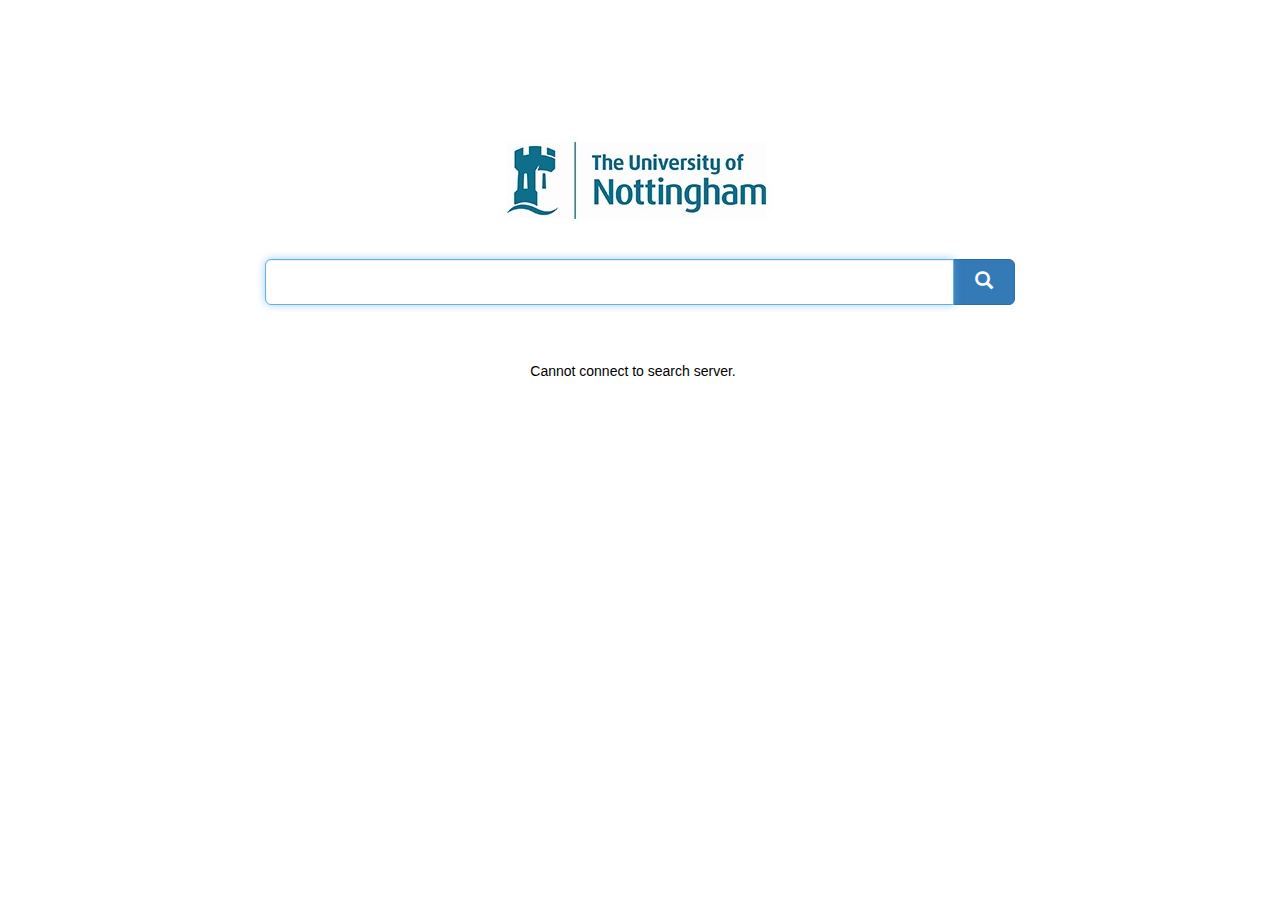
<file: index.html>
<!DOCTYPE html>
<html lang="en">
  <head>
    <meta charset="utf-8" />
    <meta http-equiv="X-UA-Compatible" content="IE=edge" />
    <meta name="viewport" content="width=device-width, initial-scale=1" />
    <meta name="description" content="Searsia search client" />
    <meta name="author" content="Searsia.org" />
    <link id="favicon" rel="icon" type="image/png" href="images/search.png" />
    <link rel="stylesheet" href="css/bootstrap.min.css" />
    <link rel="stylesheet" href="css/searsia.css" />
    <title>Search</title>
  </head>

  <body>

    <div class="container theme-home">

      <div class="row">
        <div class="col-md-2">
        </div>
        <div class="col-md-8">
          <div class="searsia-home">
            <div id="searsia-banner" style="display:none">
            </div>
            <form id="searsia-form" action="search.html">
             <div id="searsia-suggestions" class="input-group input-group-lg">
               <input id="searsia-input" type="text" name="q" class="form-control typeahead" value="" />
                <span class="input-group-btn">
                  <button class="btn btn-primary" type="submit" value="submit">
                    &nbsp;<span class="glyphicon glyphicon-search" aria-hidden="true"></span>&nbsp;
                    <span class="sr-only">Search</span>
                  </button>
                </span>
             </div>
            </form>
            <div class="searsia-bottom-home" id="searsia-alert-bottom">
            </div>
          </div>
        </div>
        <div class="col-md-2">
        </div>
      </div>
   
    </div> <!-- /container -->
    <script src="js/jquery.min.js"></script>
    <script src="js/bootstrap.min.js"></script>
    <script src="js/typeahead.bundle.min.js"></script>
    <script src="js/searsia.js"></script>
    <script> <!--
      $(document).ready(function() {
         placeBanner({ });
         placeIcon({ });
         placeName({ });
         $("#searsia-input").focus();
         connectToServer();
      });
      -->
    </script>

  </body>
</html>
</file>
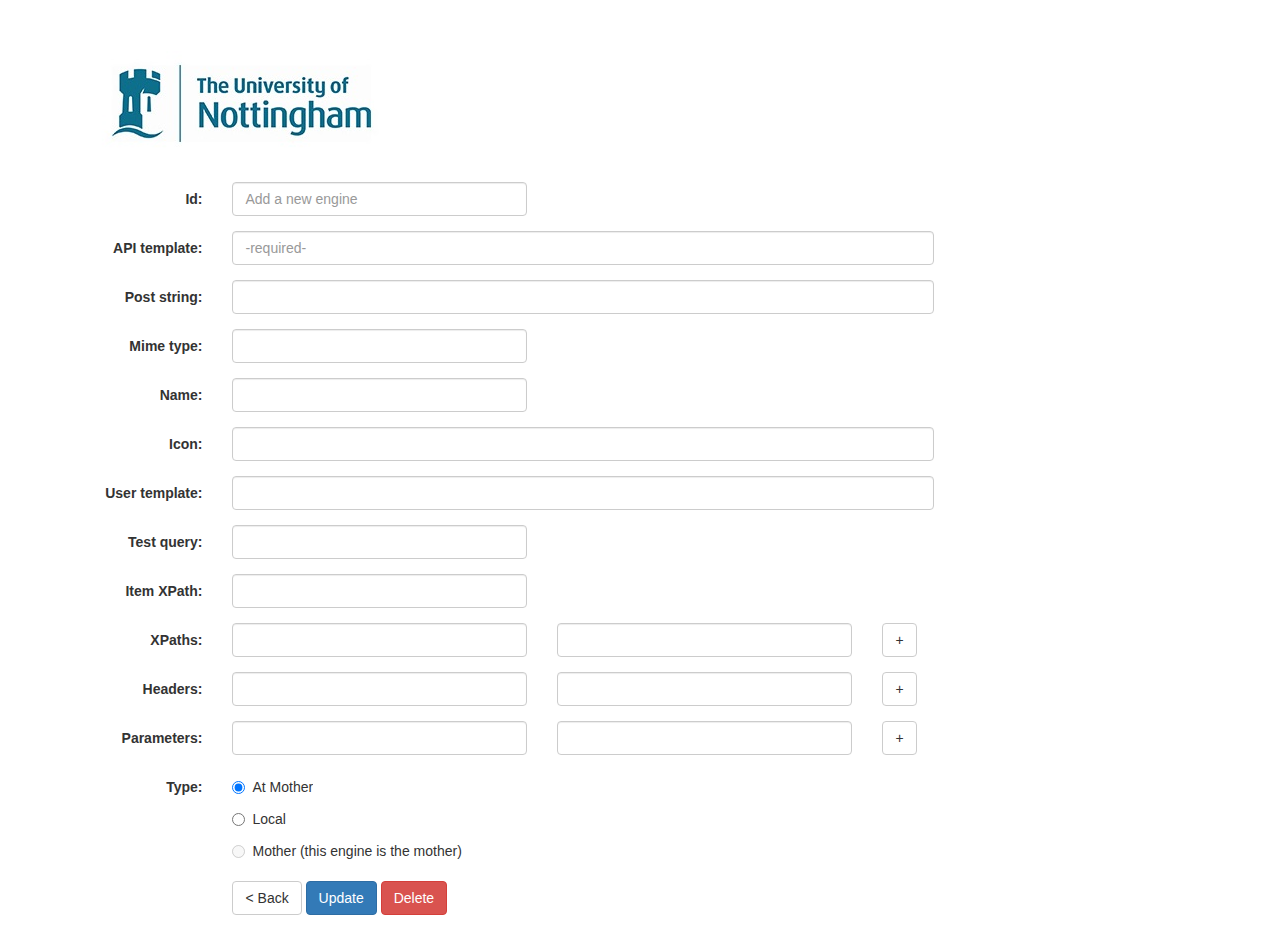
<file: engine.html>
<!DOCTYPE html>
<html lang="en">
  <head>
    <meta charset="utf-8" />
    <meta http-equiv="X-UA-Compatible" content="IE=edge" />
    <meta name="viewport" content="width=device-width, initial-scale=1" />
    <meta name="description" content="Searsia search client" />
    <meta name="author" content="Djoerd Hiemstra" />
    <link id="favicon" rel="icon" type="image/png" href="images/search.png" />

    <title>Engine</title>

    <link href="css/bootstrap.min.css" rel="stylesheet" />
    <link href="css/searsia.css" rel="stylesheet" />

  </head>

  <body>

    <div class="container theme-settings">

      <div class="row">
        <div class="col-md-10">
          <div class="searsia-settings">
            <a href="index.html">
            <div id="searsia-banner" class="searsia-banner" style="display:none">
              <img src="" alt=""/>
            </div>
            </a>
            <div id="searsia-engines">
              <div id="searsia-alert-top"></div>

<form id="searsia-engine-form" class="form-horizontal">
  <div class="form-group">
    <label for="engine-id" class="col-sm-2 control-label">Id:</label>
    <div class="col-sm-4">
      <input type="text" class="form-control" id="engine-id" name="id" placeholder="Add a new engine"/>
    </div>
  </div>
  <div class="form-group">
    <label for="engine-apitemplate" class="col-sm-2 control-label">API template:</label>
    <div class="col-sm-9">
      <input type="text" class="form-control" id="engine-apitemplate" name="apitemplate" placeholder="-required-"/>
    </div>
  </div>
  <div class="form-group">
    <label for="engine-post" class="col-sm-2 control-label">Post string:</label>
    <div class="col-sm-9">
      <input type="text" class="form-control" id="engine-post" name="post"/>
    </div>
  </div>
  <div class="form-group">
    <label for="engine-mimetype" class="col-sm-2 control-label">Mime type:</label>
    <div class="col-sm-4">
      <input type="text" class="form-control" id="engine-mimetype" name="mimetype"/>
    </div>
  </div>
  <div class="form-group">
    <label for="engine-name" class="col-sm-2 control-label">Name:</label>
    <div class="col-sm-4">
      <input type="text" class="form-control" id="engine-name" name="name"/>
    </div>
  </div>
  <div class="form-group">
    <label for="engine-favicon" class="col-sm-2 control-label">Icon:</label>
    <div class="col-sm-9">
      <input type="text" class="form-control" id="engine-favicon" name="favicon"/>
    </div>
  </div>
  <div class="form-group">
    <label for="engine-urltemplate" class="col-sm-2 control-label" style="text-wrap:none">User template:</label>
    <div class="col-sm-9">
      <input type="text" class="form-control" id="engine-urltemplate" name="urltemplate"/>
    </div>
  </div>
  <div class="form-group">
    <label for="engine-testquery" class="col-sm-2 control-label">Test query:</label>
    <div class="col-sm-4">
      <input type="text" class="form-control" id="engine-testquery" name="testquery"/>
    </div>
  </div>
  <div class="form-group">
    <label for="engine-itempath" class="col-sm-2 control-label">Item XPath:</label>
    <div class="col-sm-4">
      <input type="text" class="form-control" id="engine-itempath" name="itempath"/>
    </div>
  </div>
  <div class="form-group">
    <label for="engine-xpath-key-0" class="col-sm-2 control-label">XPaths:</label>
    <div class="col-sm-4">
      <input type="text" class="form-control" id="engine-xpath-key-0" name="engine-xpath-key-0"/>
    </div>
    <div class="col-sm-4">
      <input type="text" class="form-control" id="engine-xpath-value-0" name="engine-xpath-value-0"/>
    </div>
    <div class="col-sm-2">
      <button type="button" class="btn btn-default" onclick="addLine('xpath');">+</button>
    </div>
  </div>
  <div id="engine-additional-xpath"></div>

  <div class="form-group">
    <label for="engine-header-key-0" class="col-sm-2 control-label">Headers:</label>
    <div class="col-sm-4">
      <input type="text" class="form-control" id="engine-header-key-0" name="engine-header-key-0"/>
    </div>
    <div class="col-sm-4">
      <input type="text" class="form-control" id="engine-header-value-0" name="engine-header-value-0"/>
    </div>
    <div class="col-sm-2">
      <button type="button" class="btn btn-default" onclick="addLine('header');">+</button>
    </div>
  </div>
  <div id="engine-additional-header"></div>

  <div class="form-group">
    <label for="engine-param-key-0" class="col-sm-2 control-label">Parameters:</label>
    <div class="col-sm-4">
      <input type="text" class="form-control" id="engine-param-key-0" name="engine-param-key-0"/>
    </div>
    <div class="col-sm-4">
      <input type="text" class="form-control" id="engine-param-value-0" name="engine-param-value-0"/>
    </div>
    <div class="col-sm-2">
      <button type="button" class="btn btn-default" onclick="addLine('param');">+</button>
    </div>
  </div>
  <div id="engine-additional-param"></div> 

  <div class="form-group">
    <label class="col-sm-2 control-label">Type:</label>
    <div class="col-sm-10">
      <div class="radio">
        <label> <input type="radio" name="engineType" id="engine-type-atmother" value="atmother" checked />
          At Mother</label>
      </div>
      <div class="radio">
        <label> <input type="radio" name="engineType" id="engine-type-local" value="local"/>
          Local </label>
      </div>
      <div class="radio">
        <label> <input type="radio" name="engineType" id="engine-type-mother" value="mother" disabled />
          Mother (this engine is the mother) </label>
      </div>
    </div>
  </div>

  <div class="form-group">
    <div class="col-sm-offset-2 col-sm-10">
      <a class="btn btn-default" href="settings.html" role="button">&lt; Back</a>
      <button type="button" class="btn btn-primary" data-toggle="modal" data-target=".bs-update-modal-lg"> Update </button>
      <button type="button" class="btn btn-danger" id="searsia-delete-button"> Delete </button>
    </div>
  </div>
</form>


<div class="modal fade bs-update-modal-lg" id="test-results-modal" tabindex="-1" role="dialog" aria-labelledby="Test Results">
  <div class="modal-dialog modal-lg">
    <div class="modal-content">
      <div class="modal-header">
        <button type="button" class="close" data-dismiss="modal" aria-label="Close"><span aria-hidden="true">&times;</span></button>
        <h4 class="modal-title" id="test-results-label">Test Results</h4>
      </div>
      <div class="modal-body">

<ul class="nav nav-tabs" id="test-results-tab">
  <li class="active"><a href="#result">Result</a></li>
  <li><a href="#json">JSON</a></li>
  <li><a href="#xml">XML</a></li>
</ul>
 
<div class="tab-content">
  <div class="tab-pane active" id="result">
    <textarea id="searsia-debug-result" class="form-control" rows="16" style="font-family:monospace;background-color:white;resize:none" readonly />
... loading ... 
    </textarea>
  </div>
  <div class="tab-pane" id="json">
    <textarea id="searsia-debug-json" class="form-control" rows="16" style="font-family:monospace;background-color:white;resize:none" readonly />
    </textarea>
  </div>
  <div class="tab-pane" id="xml">
    <textarea id="searsia-debug-xml" class="form-control" rows="16" style="font-family:monospace;background-color:white;resize:none" readonly />
    </textarea>

  </div>
</div>


      </div>
    </div>
  </div>
</div>


            </div>
          </div>
        </div>
        <div class="col-md-4">
        </div>
      </div>
      <div class="row">
        <div class="col-md-8">
          <div class="searsia-bottom" id="searsia-alert-bottom">
            <noscript>Enable Javascript and use a modern browser to use Search.</noscript>
            <img src="images/progress.gif" alt="retrieving engines..."/>
          </div>
        <div class="col-md-4">
        </div>
      </div>
   
    </div> <!-- /container -->
    <script src="js/jquery.min.js"></script>
    <script src="js/bootstrap.min.js"></script>
    <script src="js/searsia.js"></script>
    <script> <!--
      $(document).ready(function() {
         placeBanner({ });
         placeIcon({ });
         placeName({ });
         $("#searsia-banner").fadeIn();
         var params = searsiaUrlParameters();
         if (params.r != '') {
            $('head title').append(' ' + params.r);
            var r = localGetResource(params.r); 
            if (r == null) {
                alertMessage('danger', 'Engine "' + params.r + '" does not exist.');
            } else {
                updateForm(r);
            }
         }
         $('#searsia-alert-bottom').html('');

      });
      
      $("#test-results-tab a").click(function(e){
          e.preventDefault();
          $(this).tab('show');
      });

      $('#test-results-modal').on('show.bs.modal', function (e) {
          var timing, engineType,
              resource = { },
              postObject = { },
              startTime = new Date(),
              params = searsiaUrlParameters();
          $('#searsia-debug-result').html('... loading ...');
          $('#searsia-debug-json').html(' ');
          $('#searsia-debug-xml').html(' ');
          resource = form2Resource($('#searsia-engine-form').serializeArray());
          postObject.resource = resource;
          postObject.searsia = 'v0.3.1';
          if (resource.engineType != null) {
              engineType = resource.engineType;
              delete resource.engineType;
          }
          if (resource.id != null) { 
              $('#test-results-label').html('Test results for <em>'+ resource.id + '</em>');
              if (resource.testquery != null) {
                  $('#test-results-label').append(', query: <em>"'+ resource.testquery + '"</em>');
              }
          }
          if (engineType === 'atmother') {
              $.ajax({
                  url: "http://localhost:16842/searsia/update/" + resource.id, 
                  type: 'PUT',
                  contentType: 'application/searsia+json; charset=utf-8',
                  data: JSON.stringify(postObject),
                  timeout: 10000,
                  success: function (data, textStatus, jqXHR) {
                      var count,
                          debug,
                          message,
                          newResource;
                      timing = new Date() - startTime;
                      if (data.hits != null) {
                          count = data.hits.length;
                      } else {
                          count = 0;
                      } 
                      message = 'Update succeeded.\n200 Ok.\n' + count + ' result(s).\n' + timing + ' miliseconds.\n';
                      $('#searsia-debug-result').text(message);
                      debug = data.debug;
                      if (debug != null) { delete data.debug; }
                      $('#searsia-debug-json').html(JSON.stringify(data, null, 2));
                      $('#searsia-debug-xml').text(formatXML(debug)); // https://gist.github.com/sente/1083506
                      $('#searsia-delete-button').attr("disabled", false);
                      alertMessage('success', message);
                      newResource = data.resource;
                      if (newResource != null) {
                          newResource.id = resource.id; // do not change id
                          resource = newResource;
                      } 
                      localSetResource(resource);
                      updateForm(resource);
                  },
                  error: function (jqXHR, textStatus, errorThrown) {
                      var message = 'Update failed.\n' + jqXHR.status + ' ' + jqXHR.statusText + '.\n',
                          data = jqXHR.responseJSON,
                          debug,
                          error;
                      if (data != null) {
                          debug = data.debug;
                          if (debug != null) { delete data.debug; }
                          error = data.error;
                          if (error != null) { error =  message + error; } 
                      } else {
                          data = 'No result';
                      }
                      $('#searsia-debug-result').html(error);
                      $('#searsia-debug-json').html(JSON.stringify(jqXHR.responseJSON, null, 2));
                      $('#searsia-debug-xml').text(formatXML(debug));
                      alertMessage('danger', message);
                      resource['error'] = 'Update failed';
                      localSetResource(resource);
                  }
              });
          } else { 
              $('#searsia-debug-result').html('Update failed.\nLocal engines not implemented.\n');
          }
          
      })

      $("#searsia-delete-button").click(function(e){
          var params;
          e.preventDefault();
          params = searsiaUrlParameters();
          if (params.r != '') {
              $.ajax({
                  url: "http://localhost:16842/searsia/update/" + params.r,
                  type: 'DELETE',
                  success: function (data, textStatus, jqXHR) {
                      localDeleteResource(params.r);
                      $('#searsia-delete-button').attr("disabled", true);
                      alertMessage('info', 'Engine "' + params.r + '" deleted.');
                  },
                  error: function (jqXHR, textStatus, errorThrown) {
                      var resource = localGetResource(params.r);
                      if (resource != null) {
                          resource['error'] = 'Delete failed';
                          localSetResource(resource);
                      }
                      alertMessage('danger', 'Deletion of engine "' + params.r + '" failed:' + jqXHR.status + ' ' + jqXHR.responseText + '.\n');
                  }
              });
          }
      });

      function updateForm(r) {
          if (r != null) {
              if (r.id != null) { $('#engine-id').attr('value', r.id); }
              if (r.name != null) { $('#engine-name').attr('value', r.name); }
              if (r.favicon != null) { $('#engine-favicon').attr('value', r.favicon); }
              if (r.urltemplate != null) { $('#engine-urltemplate').attr('value', r.urltemplate); }
              if (r.apitemplate != null) { $('#engine-apitemplate').attr('value', r.apitemplate); }
              if (r.post != null) { $('#engine-post').attr('value', r.post); }
              if (r.mimetype != null) { $('#engine-mimetype').attr('value', r.mimetype); }
              if (r.testquery != null) { $('#engine-testquery').attr('value', r.testquery); }
              if (r.itempath != null) { $('#engine-itempath').attr('value', r.itempath); }
              if (r.extractors != null) { addAllLines('xpath', r.extractors); }
              if (r.headers != null) { addAllLines('header', r.headers); }
              if (r.params != null) { addAllLines('param', r.params); }
              if (r.error != null) { alertMessage('danger', r.error); }
              else { } // TODO: get params from templates
          } 
      }

      function stringStartsWith (string, prefix) {
          return string.slice(0, prefix.length) == prefix;
      }

      function specialField(formResult, i, type, typeObject) {
          if (stringStartsWith(formResult[i].name, 'engine-' + type + '-key-')) {
              if (i + 1 < formResult.length && stringStartsWith(formResult[i + 1].name, 'engine-' + type + '-value-')) {
                  typeObject[formResult[i].value] = formResult[i + 1].value;
              } else {
                  console.log("Error: missing value for " + formResult[i].name);
              }
              return true;
          }
          return false;
      }
 
      function updateResourceSpecial(resource, type, typeObject) {
          if (Object.keys(typeObject).length !== 0) {
              resource[type] = typeObject;
          }
      }

      function form2Resource(formResult) {
          var resource = { },
              extractors = { },
              headers = { },
              params = { },
              i = 0;
          while (i < formResult.length) {
             if (formResult[i].value != null && formResult[i].value !== "") {
                 if (specialField(formResult, i, 'xpath', extractors) ||
                     specialField(formResult, i, 'header', headers) ||
                     specialField(formResult, i, 'param', params)) {
                     i += 1;
                 } else {
                     resource[formResult[i].name] = formResult[i].value;
                 }
             }
             i += 1;
          }
          updateResourceSpecial(resource, 'extractors', extractors);
          updateResourceSpecial(resource, 'headers', headers);
          updateResourceSpecial(resource, 'parameters', params);
          return resource;
      }

      function addLine(type) {
          var field = '#engine-additional-' + type,
              attr;
          nr = $(field).find('.additional-line').length + 1;
          result  = '<div class="additional-line">';
          result += ' <div class="form-group">';
          result += '  <div class="col-sm-offset-2 col-sm-4">';
          result += '   <input type="text" class="form-control" ';
          attr = 'engine-' + type + '-key-' + nr;
          result += 'id="' + attr + '" name="' + attr + '"> </div>';
          result += '  <div class="col-sm-4">';
          result += '   <input type="text" class="form-control" ';
          attr = 'engine-' + type + '-value-' + nr;
          result += 'id="' + attr + '" name="' + attr + '"> </div>';
          result += '  <div class="col-sm-2">';
          result += '   <button type="button" class="btn btn-default" onclick="addLine(\'' + type + '\');">+</button>';
          result += '   <button type="button" class="btn btn-default" onclick="removeLine($(this));">&#8722;</button> ';
          result += ' </div></div></div>';
          $(field).append(result);
      }
   
      function removeLine(node) {
          node.parent().parent().remove();
      }

      function addAllLines(type, typeObject) {
          var keys = Object.keys(typeObject);
          for(var i=0; i < keys.length; i += 1) {
              if (i > 0) {
                  addLine(type);
              }
              $('#engine-' + type + '-key-' + i).attr('value', keys[i]);
              $('#engine-' + type + '-value-' + i).attr('value', typeObject[keys[i]]);
          }
      }

      function alertMessage(type, message) {
          var alertHTML = '',
              header;
          if (type === 'danger') {
              header = 'Error';
          } else if (type === 'success') {
              header = 'Succes';
          } else {
              header = 'Info';
              type = 'info';
          }
          alertHTML += '<div class="alert alert-' + type + '" role="alert">';
          alertHTML += '<strong>' + header + ': </strong>';
          alertHTML += message + '</div>';
          $('#searsia-alert-top').html(alertHTML);
      }

      function formatXML(xml) {
          if (xml != null) {
              xml = xml.replace(/\s+/g, ' ');
              xml = xml.replace(/>\s*</g, '>\n<');
          }
          return xml;
      }

      -->
    </script>

  </body>
</html>
</file>
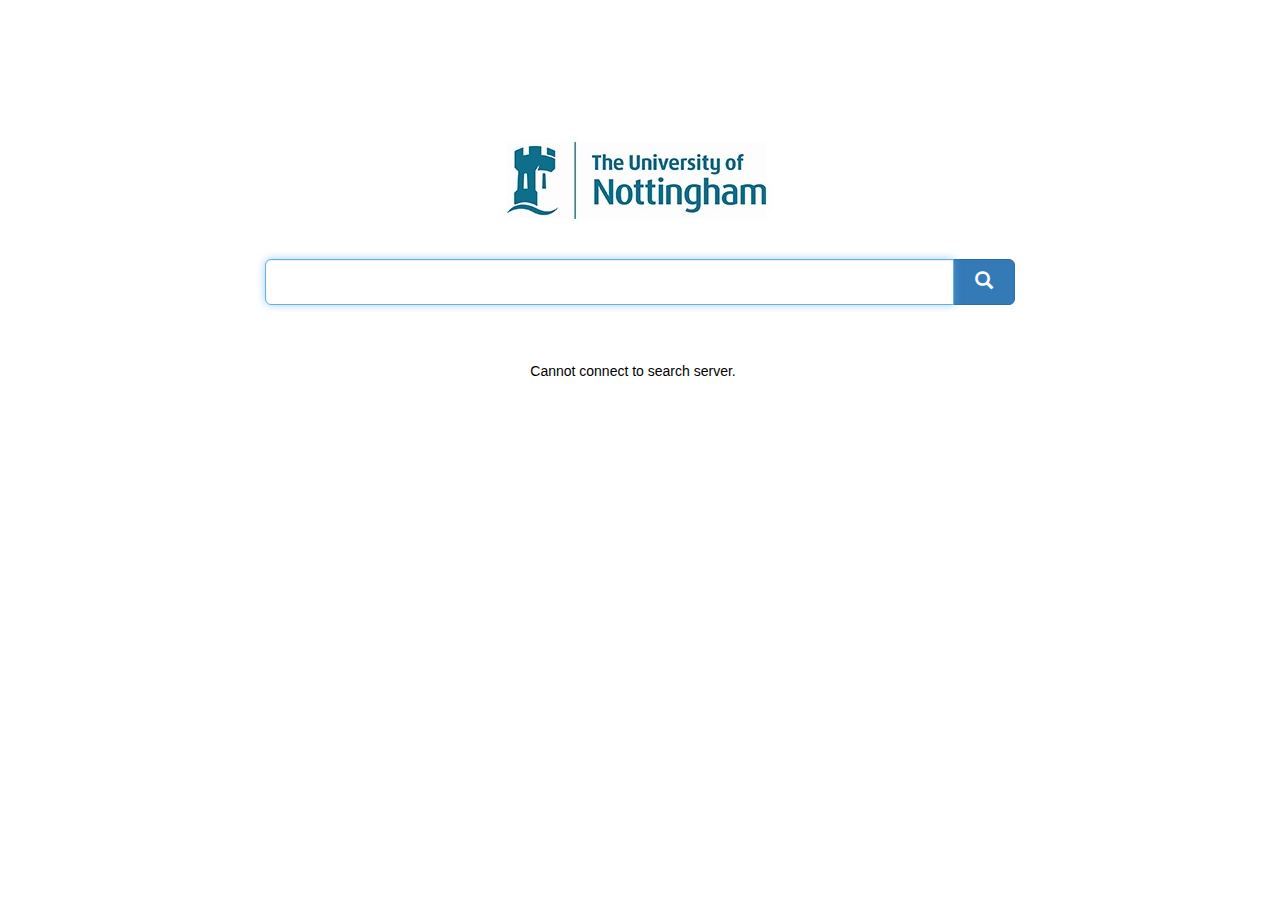
<file: search.html>
<!DOCTYPE html>
<html lang="en">
  <head>
    <meta charset="utf-8" />
    <meta http-equiv="X-UA-Compatible" content="IE=edge" />
    <meta name="viewport" content="width=device-width, initial-scale=1" />
    <meta name="description" content="Searsia search client" />
    <meta name="author" content="Searsia.org" />
    <link id="favicon" rel="icon" type="image/png" href="images/search.png" />
    <link rel="stylesheet" href="css/bootstrap.min.css" />
    <link rel="stylesheet" href="css/searsia.css" />
    <title>Search</title>
  </head>

  <body>

    <div class="container-fluid theme-search">

      <div class="row">
        <div class="col-md-8">
          <div class="searsia-icon">
             <a href="index.html"><img src="images/search.png" alt="" /></a>
          </div>
          <div class="searsia-form">
            <form id="searsia-form">
             <div class="input-group">
               <input id="searsia-input" type="text" name="q" class="form-control" value="" />
                <span class="input-group-btn">
                  <button class="btn btn-default" type="submit" value="submit">
                    <span class="glyphicon glyphicon-search" aria-hidden="true"></span>
                    <span class="sr-only">Search</span>
                  </button>
                </span>
             </div>
            </form>
          </div>
          <div>
            <div class="searsia-top" id="searsia-alert-top"></div>
            <div>&nbsp;</div>
          </div>
        </div>
        <div class="col-md-4">
        </div>
      </div>

      <div class="row">
        <div class="col-md-1">
        </div>
        <div class="col-md-7">
          <div id="searsia-results-1"></div>
          <div id="searsia-results-2"></div>
          <div id="searsia-results-3"></div>
        </div>
        <div class="col-md-3">
          <div id="searsia-sidebar">
          </div>
        </div>
        <div class="col-md-1">
        </div>
      </div>

      <div class="row">
        <div class="col-md-1">
        </div>
        <div class="col-md-7">
          <div id="searsia-results-4"></div>
          <div class="searsia-bottom" id="searsia-alert-bottom">
            <noscript>Enable Javascript and use a modern browser to use Search</noscript>
          </div>
        </div>
        <div class="col-md-4">
        </div>
      </div>

    </div> <!-- /container -->

    <script src="js/jquery.min.js"></script>
    <script src="js/bootstrap.min.js"></script>
    <script src="js/typeahead.bundle.min.js"></script>
    <script src="js/searsia.js"></script>
    <script src="js/stemmer.js"></script>
    <script src="js/stopwords.js"></script>
    <script src="js/prepositions.js"></script>
    <script> <!--
      $(document).ready(function(){
        placeName({ });
        placeIcon({ });
        var params = searsiaUrlParameters();
		if(CheckChinese(printableQuery(params.q))){
			alert("暂不支持中文，有bug！");
			window.location.replace("index.html");
		}
        else if (params.q != '' ) {
          fillForm(formQuery(params.q));
          document.title += ": " + printableQuery(params.q);
          getResources(params);
        } else {
          window.location.replace("index.html");
        } 
      });
      -->
    </script>

  </body>
</html>
</file>
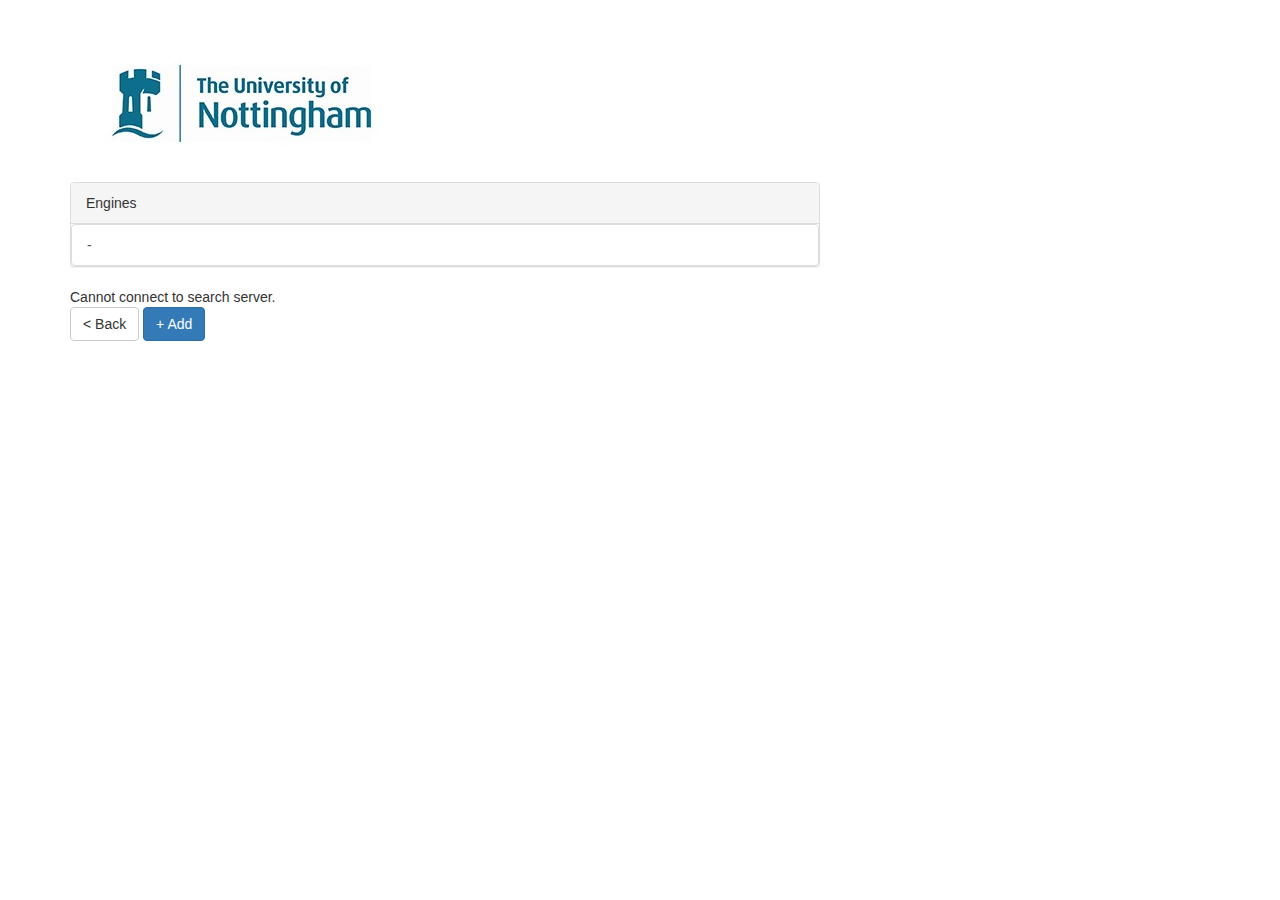
<file: settings.html>
<!DOCTYPE html>
<html lang="en">
  <head>
    <meta charset="utf-8" />
    <meta http-equiv="X-UA-Compatible" content="IE=edge" />
    <meta name="viewport" content="width=device-width, initial-scale=1" />
    <meta name="description" content="Searsia search client" />
    <meta name="author" content="Djoerd Hiemstra" />
    <link id="favicon" rel="icon" type="image/png" href="images/search.png" />
    <title>Settings</title>

    <link href="css/bootstrap.min.css" rel="stylesheet" />
    <link href="css/searsia.css" rel="stylesheet" />

  </head>

  <body>

    <div class="container theme-settings">

      <div class="row">
        <div class="col-md-8">
          <div class="searsia-settings">
            <a href="index.html">
            <div id="searsia-banner" class="searsia-banner" style="display:none">
              <img src="" alt="">
            </div>
            </a>
            <div class="panel panel-default">
              <div class="panel-heading">Engines</div>
              <div id="searsia-engines">
                <a class="list-group-item"> - </a>
              </div>
            </div>
          </div>
        </div>
        <div class="col-md-4">
        </div>
      </div>
      <div class="row">
        <div class="col-md-8">
          <div class="searsia-bottom" id="searsia-alert-bottom">
            <img src="images/progress.gif" alt="retrieving engines..."/>
            <noscript>Enable Javascript and use a modern browser to use Search</noscript>
          </div>
          <div>
            <p>
              <a class="btn btn-default" href="index.html" role="button">&lt; Back</a>
              <a class="btn btn-primary" href="engine.html" role="button">+ Add</a>
            </p>
          </div>
        <div class="col-md-4">
        </div>
      </div>


   
    </div> <!-- /container -->
    <script src="js/jquery.min.js"></script>
    <script src="js/bootstrap.min.js"></script>
    <script src="js/searsia.js"></script>
    <script> <!--
      $(document).ready(function() {
         connectToServer();
         placeBanner({ });
         $("#searsia-banner").fadeIn();
         if (localAllResoureIds().length > 0) {
           showResults();
         } else {
           window.setTimeout(showResults, 5000); // Hope the server was connected within 5 sec.
         }

         function showResults() {
           result = '';
           var ids = localAllResoureIds();
           for (var i=0; i < ids.length; i += 1) {
             result += '<a class="list-group-item" href="engine.html?r=' + ids[i] + '">';
             var item = localGetResource(ids[i]);
             var favicon = item.favicon;
             if (favicon == null) {
               favicon = 'images/settings-icon.png';
             }
             result += '<img src="' + favicon + '" width="16" height="16" /> ';
             result += ids[i];
             if (item.name != null) {
               result += ' (' + item.name + ')';
             }
             if (item.type != null && item.type === 'mother') {
               if (item.apitemplate === API_TEMPLATE) {  // There can be only one mother
                 result += ' <span class="label label-primary">Mother</span>';
               } else {
                 item.type = null;
                 localSetResource(item);
               }
             }
             if (item.error != null && item.error !== '') {
               result += ' <span class="label label-danger">' + item.error + '</span>';
             }
             result += '</a>'
           }
           if (result !== '') {
             $('#searsia-engines').html(result);
             $('#searsia-alert-bottom').html('');
           }
         }
      });
      -->
    </script>

  </body>
</html>
</file>
<file: css/searsia.css>
body {
  padding-top: 0px;
}

.theme-search {
  margin: 2em 1em;
}

.theme-search > p > .btn {
  margin: 5px 0;
} 

.theme-home {
  padding-top: 10%;
} 

.theme-settings {
  padding-top: 4%;
}

.searsia-home img {
  display: block;
  margin-left: auto;
  margin-right: auto;
  height:auto;
  max-width:100%;
  margin-bottom:2em;
}

.searsia-settings .form-group label {
  overflow: hidden;
  white-space: nowrap;
  text-align: right;
}

.searsia-banner img {
  display: block;
  height:auto;
  max-width:100%;
  margin-bottom:2em;
}

.searsia-icon {
  width: 12.5%;
  float:left;
} 

@media (max-width: 992px) {
  .searsia-icon {
    width: 8.333%;
    float:left;
  }
}

.searsia-icon img {
  display: block;
  height: 2.6em;
  width: 2.6em;
  margin-top: 0px;
  margin-left: auto;
  margin-right: 1.5em;
  margin-bottom:3em;
}

.searsia-top {
  color: gray;
  margin:0.8em 2em 0.2em 0.0em;
  height:1.4em;
  text-overflow:ellipsis;
  overflow:hidden;
  box-sizing:content-box;
  -moz-box-sizing:content-box;

}

.searsia-bottom {
}

.searsia-bottom img {
  display: block;
  height: 1.6em;
  margin-bottom:1em;
}

.searsia-bottom-home {
  color: black;
  margin:4.0em 1.0em 0.2em 0.0em;
  text-align: center;
}

.searsia-form {
  max-width:960px;
}

.bs-footer{
  padding-top:32px;
  padding-bottom:80px;
  margin-top:80px;
  color:#777;
  text-align:left;
  border-top:1px solid #e5e5e5;
  background: #fefefe;
}

.bs-footer b {
    font-size:0.8em;
    opacity:0.7;
    display:inline-block;
    padding:0 0.5em 0 0.5em;
    margin:0.25em 0 0.25em 0;
    border:1px solid rgba(0,0,0,0.2);
    border-radius: 3px;
}

.bs-footer img {
    width:80%;
    height:auto;
    margin: 0.5em 0 0.5em 0;
    opacity:0.3;
}

.search-result {
  margin-bottom:48px;
  max-width:860px;
}

.search-result > p > a {
  color:green;
  text-decoration: none;
}

.search-result > p > a:hover {
  text-decoration: underline;
}

.search-result h4 {
    display: block;
    font-size: 1.4em;
    color: gray;
    margin-top: 0.1em;
    margin-bottom: 0.1em;
    margin-left: 0;
    margin-right: 0;
}

.search-result h4 a {
  text-decoration: none;
}

.search-result h4 a:hover {
  text-decoration: underline;
}

.search-result h4 img {
    width:1em;
    height:1em;
    margin-left:16px;
}

.search-result > img {
  height:4.2em;
  max-width:8.4em;
  float:left;
  margin-right:8px;
  margin-top:0px;
  border:1px solid #e0e0e0;
}

.search-result > a > img {
  height:4.2em;
  max-width:8.4em;
  float:left;
  margin-right:8px;
  margin-top:1px;
  border:1px solid #e0e0e0;
}

.sub-result {
  margin-left:3em;
  margin-right:0em;
  margin-bottom:0.8em;
  height:4.2em;
  line-height:1.4;
  clear:both;
}

.sub-result img {
  height:3.7em;
  max-width:6.8em;
  margin-right:1em;
  margin-top:3px;
  float:left;
  border:1px solid #e0e0e0;
}

.sub-result > p {
  height:4.17em;
  margin-right:0.1em;
  text-overflow:ellipsis;
  overflow:hidden; 
  box-sizing:content-box;
  -moz-box-sizing:content-box;
  line-height:1.4;
}

.sub-result > div.descr {
  max-height:2.78em;
  margin-top:0em;
  margin-bottom:0em;
  text-overflow:ellipsis;
  overflow:hidden;
  box-sizing:content-box;
  -moz-box-sizing:content-box;
  line-height:1.4;
}

.sub-result > .descr > a {
  text-decoration: underline;
}

.sub-result > .url {
  height:1.4em;
  margin-top:0em;
  color:gray;
  margin-bottom:16px;
  text-overflow:ellipsis;
  overflow:hidden;
  box-sizing:content-box;
  position:relative;
  -moz-box-sizing:content-box;
  line-height:1.4;
}

.sub-result > .url > a {
  text-decoration: none;
  color: green;
}

.sub-result p a {
  text-decoration: underline;
}

.sub-result-small {
  margin-left:3em;
}

.sub-result-small img {
  height:16px;
  max-width:24px;
  margin-right:1em;
  margin-top:2px;
  float:left;
}

.sub-result-small p {
  height:1.4em;
  margin-right:2em;
  text-overflow:ellipsis;
  overflow:hidden;
  box-sizing:content-box;
  -moz-box-sizing:content-box;
  line-height:1.4;
}

.sub-result-small p a {
  text-decoration: underline;
}

.search-result img.sub-image {
  height:6.6em;
  margin-right:4px;
  margin-bottom:8px;
  max-width:12.5em;
}

.twitter-typeahead {
  width:100%;
}

.input-group .twitter-typeahead input  {
  height: 34px;
  margin-top: 4px;
}

.input-group-lg .twitter-typeahead input  {
  height: 46px;
  padding: 10px 16px;
  font-size: 18px;
  line-height: 1.3333333;
  border-radius: 6px;
}

.tt-menu {
  min-width: 100px;
  margin-top: 2px;
  padding: 5px 0;
  background-color: #fff;
  border: 1px solid #ccc;
  border: 1px solid rgba(0,0,0,.2);
  *border-right-width: 2px;
  *border-bottom-width: 2px;
  -webkit-border-radius: 6px;
     -moz-border-radius: 6px;
          border-radius: 6px;
  -webkit-box-shadow: 0 5px 10px rgba(0,0,0,.2);
     -moz-box-shadow: 0 5px 10px rgba(0,0,0,.2);
          box-shadow: 0 5px 10px rgba(0,0,0,.2);
  -webkit-background-clip: padding-box;
     -moz-background-clip: padding;
          background-clip: padding-box;
  width:100%;
}

.tt-suggestion {
  display: block;
  padding: 3px 20px;
}

.tt-suggestion.tt-cursor {
  color: #fff;
  background-color: #337ab7;
}

.tt-suggestion.tt-cursor:hover {
  color: #f7f7f7;
  background-color: #286090;
}

.tt-suggestion.tt-is-under-cursor a {
  color: #fff;
}

.tt-suggestion p {
  margin: 0;
}

.tt-selectable {
  cursor: pointer;
}

.tt-selectable:hover {
  background-color: #e7e7e7;
}
</file>
